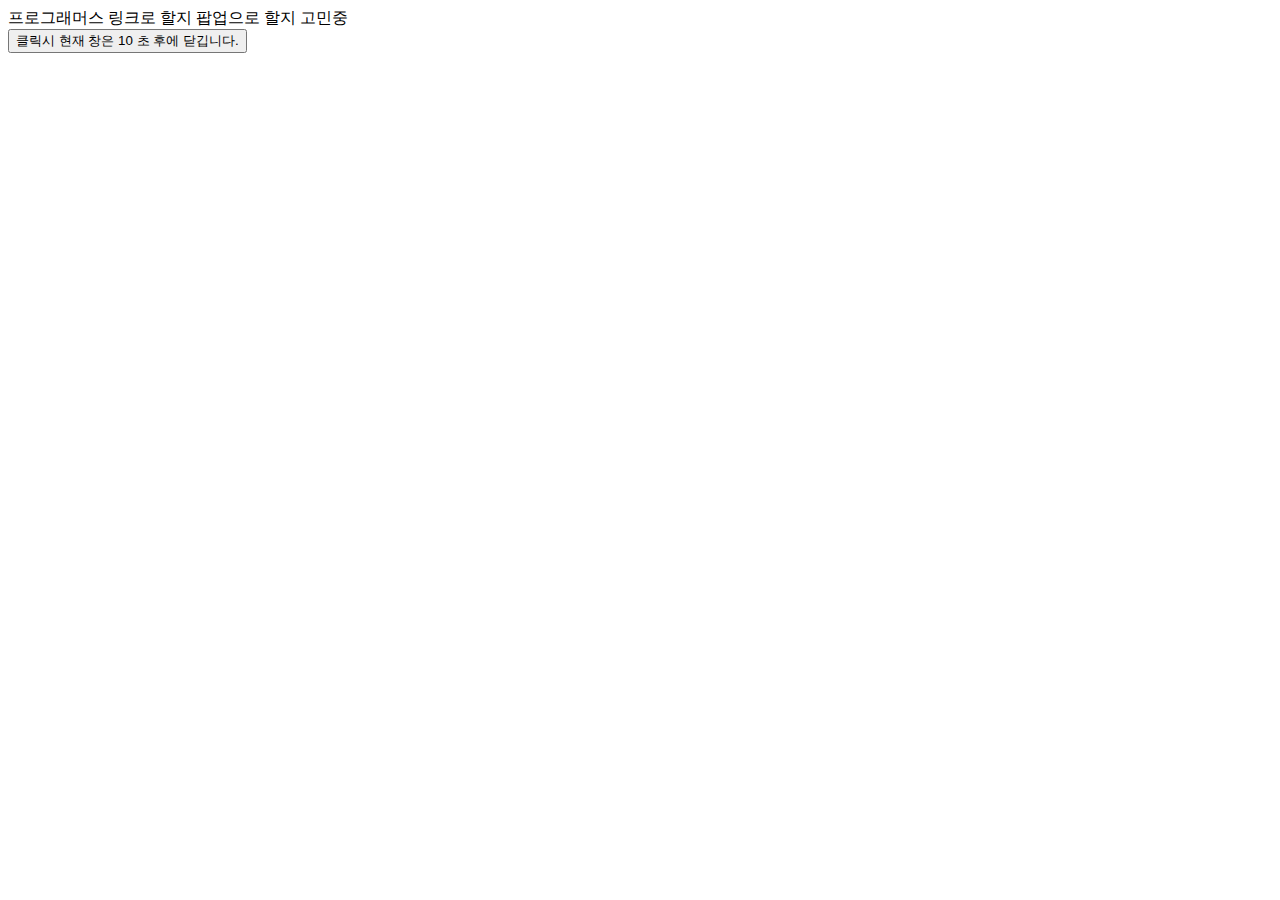
<file: cote.html>
<!DOCTYPE html>
<link href="https://maxcdn.bootstrapcdn.com/font-awesome/4.3.0/css/font-awesome.min.css" rel="stylesheet">
<head>
    <title>에러페이지입니다 !</title>
</head>
<script type="text/javaScript">
    //타이머 걸기
    setTimeout(function self(){
        st = setTimeout(window.close());
        clearTimeout(st);
    },10000);
    
    
</script>
<div class="page-404">
    <div class="outer">
        <div class="middle">
            <div class="inner">
                <!--BEGIN CONTENT-->
                <span class="inner-status">프로그래머스</span>
                <span class="inner-detail">
                    링크로 할지 팝업으로 할지 고민중
                </span>
            </div>
            <div>
                <button id="closeBtn" onclick="self()">
                클릭시 현재 창은 10 초 후에 닫깁니다.
                </button>
                
            </div> 
        </div>
    </div>
</div>
</html>
</file>
